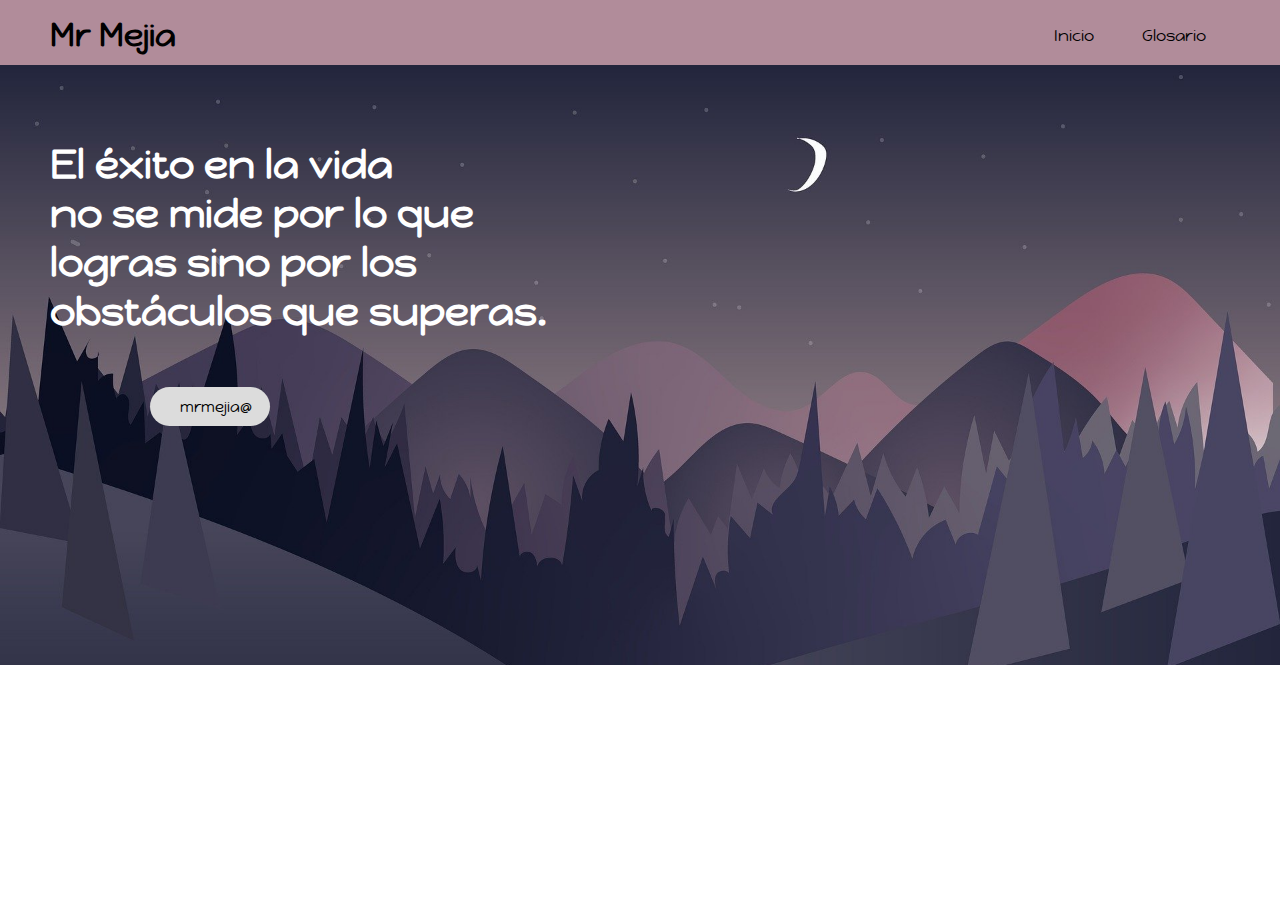
<file: index.html>
<!DOCTYPE html>
<html lang="es">
<head>
    <meta charset="UTF-8">
    
    <!--Archivos css-->
    <link rel="stylesheet" href="css/index.css">
    <link rel="stylesheet" href="css/header.css">
    <link rel="preconnect" href="https://fonts.gstatic.com">
    <link href="https://fonts.googleapis.com/css2?family=Happy+Monkey&display=swap" rel="stylesheet">
    <link rel="preconnect" href="https://fonts.gstatic.com">
	<link href="https://fonts.googleapis.com/css2?family=Happy+Monkey&display=swap" rel="stylesheet">
    
    
    <title>Home page</title>
</head>
<body>
   
    <header>

            <h1 class="padre">Mr Mejia</h1>
        
            <ul class="nav">
            <nav>
               <li><a href="index.html" class="padre">Inicio</a>
               </li>
            </nav>
             <nav> 
               <li>
                    <a href="glosario.html" class="padre">Glosario</a>
               </li>
            </nav>        
            </ul>
         
         
    </header>
    
    <section class="banner_index">
    
     <div class="caja_izquierda">
         <h1 class="texto">
            El éxito en la vida <br> no se mide por lo que <br> logras sino  por los obstáculos que superas.
         </h1>
    </div>     
         <br>
    <section>     
    <div>
      <a href="https://jefuentes80.github.io/starup_scl/iv_computacion/MariaMejia.html" class="boton_1" target="_blank">mrmejia@</a>
    </div>
    </section>                  
     
    </section>

   
    
    
    
</body>
</html>
</file>
<file: css/index.css>
.banner_index{
    width: 100%;
    height: 600px;
    background-image: url(../img/banner.jpg);
    background-size: cover;
}
.caja_izquierda{
    width: 500px;
    padding: 75px 0px 0px 50px;
    color: white;
    font-size: 20px;
	font-family: 'Happy Monkey', cursive;
}
.banner_index > .caja_izquierda > h2{
    font-size: 50px;
}
.boton_1{
    display: block;
    background-color: gainsboro;
    width: 60px;
    padding: 10px 30px 10px 30px;
    border-radius: 20px;
    text-align: center;
    color: black;
    text-decoration: none;
    font-size: 15px;
	margin: 30px 150px 0px ;
}
.Bottons{
    display: flex;
    justify-content:space-between;
    flex-direction: row;
    width: 120px; 
    padding: 0px 0px 0px 200px;
    color: black;
}
.padre{
	font-family: 'Happy Monkey', cursive;
}
.texto{
	font-family: 'Happy Monkey', cursive;
}
</file>
<file: css/header.css>
*{
    margin: 0;
    padding: 0;
	font-family: 'Happy Monkey', cursive;
}
header{
    width: 100%;
    height: 60px;
    padding: 15px 50px 50px 50px;
    box-sizing: border-box;
    
    display: flex;
    flex-direction: row;
    justify-content: space-between;

    background-color: #b18c9a;
}
.nav{
    list-style: none;
    width: 200px;
    height: 25px;
    padding-top: 10px;
    
    
    display: flex;
    flex-direction: row;
    justify-content: space-around;
       
}
.hijo{
    display: block;
    list-style: none; 
    list-style: none;
}
.padre{
    color: black;
    text-decoration: none;    
}
.padre:hover hijo{
    transition: 0.3s;
    
}
</file>
